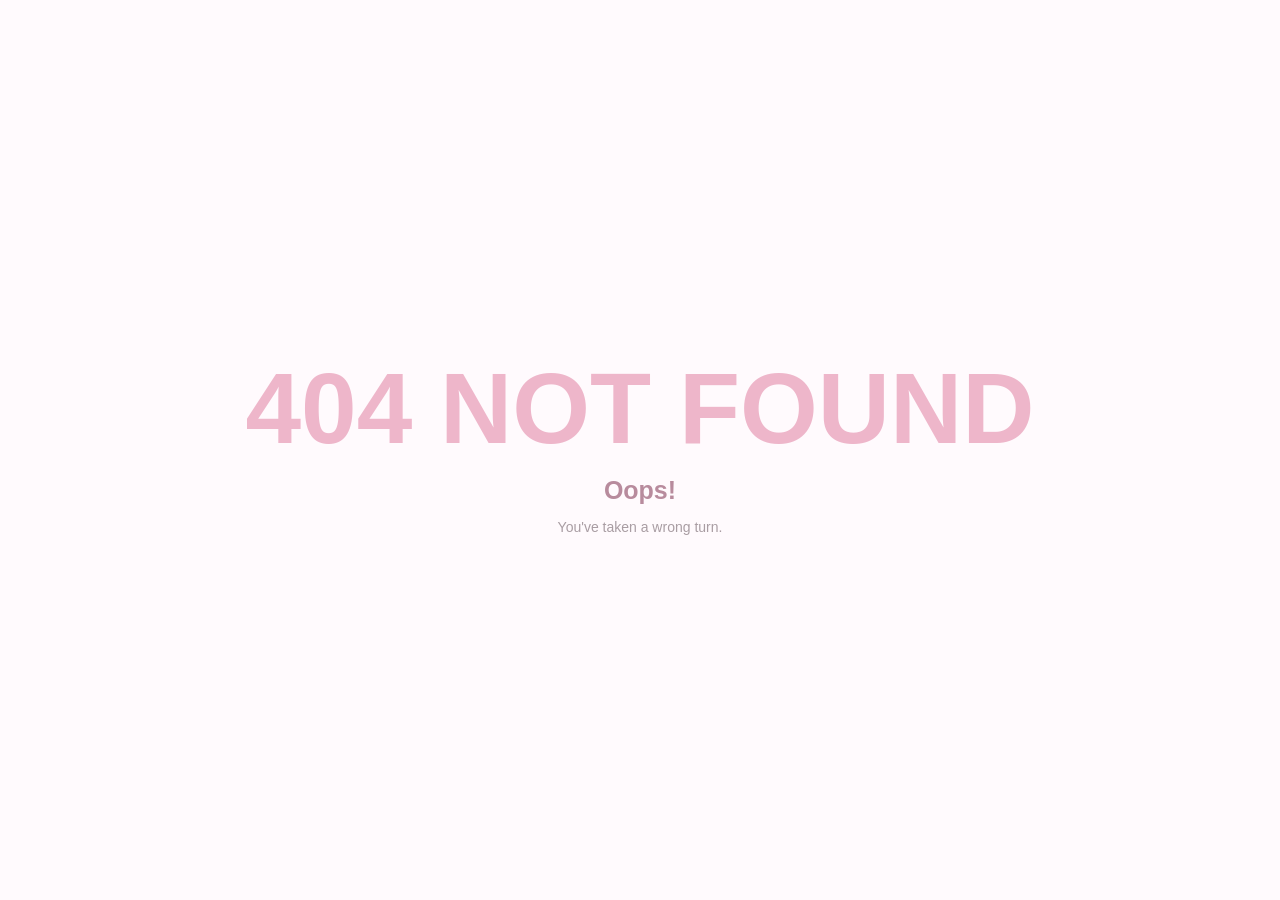
<file: index.html>
<html lang="en">
<head>
    <meta charset="UTF-8">
    <meta name="viewport" content="width=device-width, initial-scale=1.0">
    <title>404</title>
      <style>
    body {
      margin: 0;
      min-height: 100vh;
      display: flex;
      justify-content: center;
      align-items: center;
      background: #fffafd;
      font-family: Arial, sans-serif;
      text-align: center;
    }

    h1 {
      font-size: 100px;
      color: #eeb6ca;
      margin: 0;
    }

    h2 {
      font-size: 25px;
      color: #b88b9d;
      margin: 10px 0;
    }

    p {
      font-size: 14px;
      color: #a99da3;
    }
  </style>
</head>
<body>
<body>
  <main>
    <h1>404 NOT FOUND</h1>
    <h2>Oops!</h2>
    <p>You've taken a wrong turn.</p>
  </main>

</body>
</html>
</file>
